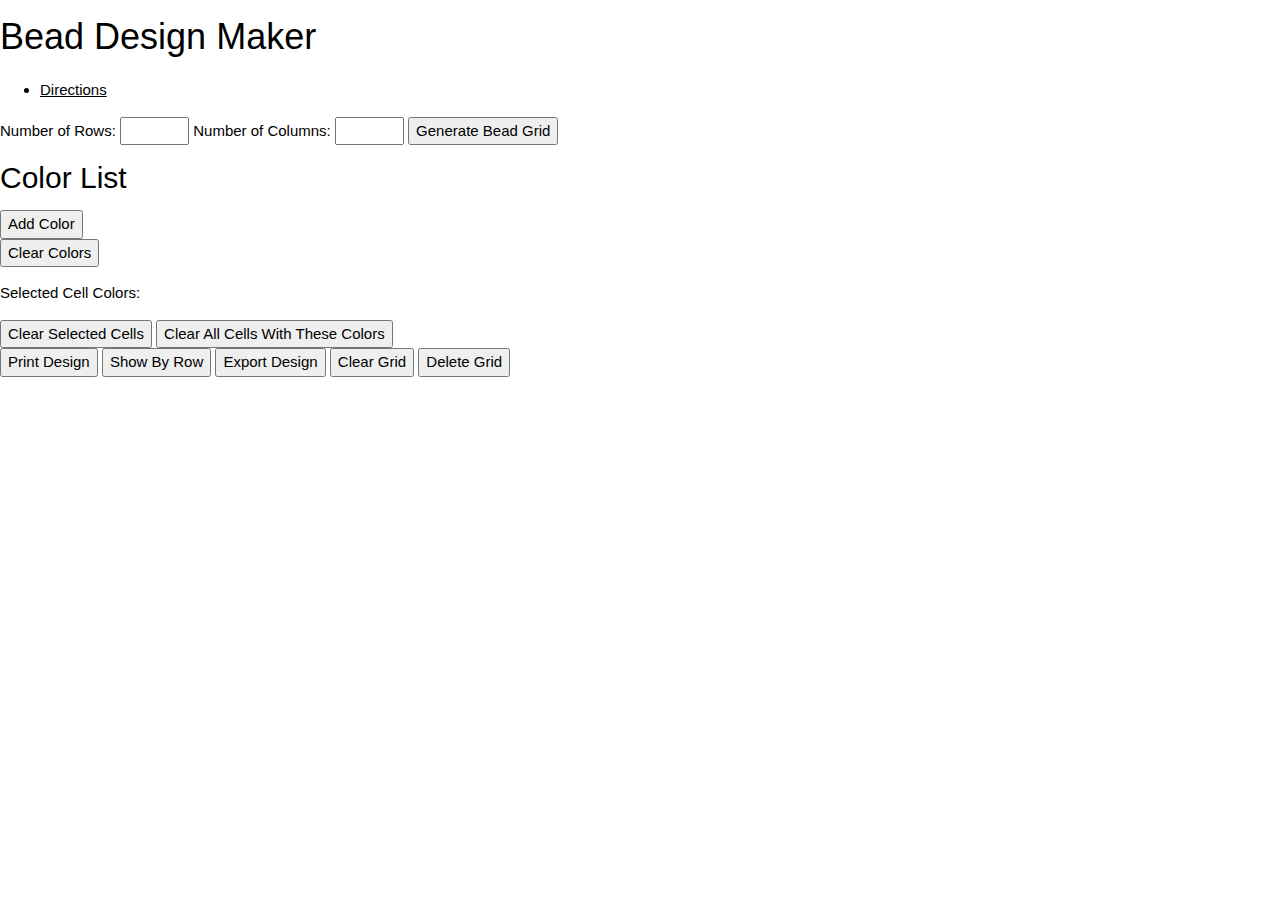
<file: index.html>
<!DOCTYPE html>
<html lang="en">

<head>
    <meta charset="UTF-8">
    <meta http-equiv="X-UA-Compatible" content="IE=edge">
    <meta name="viewport" content="width=device-width, initial-scale=1.0">
    <link rel="stylesheet" href="https://www.w3schools.com/w3css/4/w3.css">
    <link rel="stylesheet" href="https://cdnjs.cloudflare.com/ajax/libs/font-awesome/4.7.0/css/font-awesome.min.css">
    <link rel="stylesheet" href="./assets/css/style.css" />
    <title>bead_design_maker</title>
</head>

<body class="body">
    <header>
        <h1>Bead Design Maker</h1>
        <nav>
            <ul>
                <li>
                    <a href="./directions.html">Directions</a>
                </li>
            </ul>
        </nav>
    </header>
    <!--grid generation parameters-->
    <section>
        <form>
            <label for="rows">Number of Rows: </label>
            <input type="number" id="rows" name="rows" class="rows" min="1" max="100">
            <label for="cols">Number of Columns: </label>
            <input type="number" id="cols" name="cols" class="cols" min="1" max="100">
            <button type="submit" onclick="handleGenerateGrid(event)">Generate Bead Grid</button>
        </form>
    </section>
    <!--Colors-->
    <section>
        <div class="colorlistcontainer">
            <div>
                <h2>Color List</h2>
            </div>
            <div class="colorlist">

            </div>
            <div>
                <button class="addColor" onclick="document.getElementById('id01').style.display='block'" class="w3-button w3-black">Add Color</button>
            </div>
            <div>
                <button class="clearcolors" onclick = "handleClearColors()">Clear Colors</button>
            </div>
        </div>
    </section>
    <!--Grid-->
    <section>
        <div class="gridcontainer">

        </div>
        <div class="gridActionContainer">
            <p>Selected Cell Colors: <span class="cellColors"></span></p>
            <button>Clear Selected Cells</button>
            <button>Clear All Cells With These Colors</button>
        </div>
    </section>
    <!--actions-->
    <section>
        <button>Print Design</button>
        <button onclick="handleShowByRow()">Show By Row</button>
        <button onclick="document.getElementById('id02').style.display='block'">Export Design</button>
        <button onclick="handleClearGrid()">Clear Grid</button>
        <button onclick = "handleDeleteGrid()">Delete Grid</button>
    </section>

    <div class="w3-container">
        <div id="id01" class="w3-modal">
            <div class="w3-modal-content w3-animate-top w3-card-4">
                <header class="w3-container w3-teal">
                    <span onclick="document.getElementById('id01').style.display='none'"
                        class="w3-button w3-display-topright">&times;</span>
                    <h2>Pick A Color</h2>
                </header>
                <div class="w3-container">
                    <div class="w3-padding-16">
                        <label for="selectedColor">Color: </label>
                        <input type="color" id="selectedColor" name="selectedColor" class="selectedColor" value="#e66465">
                    </div>
                    <div class="w3-padding-16">
                        <button class="w3-button w3-black w3-round-large w3-hover-teal addColor" onclick="handleAddColor()">Add Color</button>
                    </div>
                </div>
            </div>
        </div>
    </div>

    <div class="w3-container">
        <div id="id02" class="w3-modal">
            <div class="w3-modal-content w3-animate-top w3-card-4">
                <header class="w3-container w3-teal">
                    <span onclick="closeDownloadModal()"
                        class="w3-button w3-display-topright">&times;</span>
                    <h2>Download Design</h2>
                </header>
                <div class="w3-container">
                    <div class="w3-padding-16">
                        <label for="filename">Filename: </label>
                        <input type="text" id="filename" name="filename" class="filename">
                    </div>
                    <div class="w3-padding-16">
                        <button class="w3-button w3-black w3-round-large w3-hover-teal addColor" onclick="handleExportDesign()">Create Download Link</button>
                    </div>
                    <div class="downloadLinkContainer w3-padding-16">
        
                    </div>
                </div>
            </div>
        </div>
    </div>

    <div class="w3-container">
        <div id="id03" class="w3-modal">
            <div class="w3-modal-content w3-animate-top w3-card-4">
                <header class="w3-container w3-teal">
                    <span onclick="document.getElementById('id03').style.display='none'"
                        class="w3-button w3-display-topright">&times;</span>
                    <h2>Design By Row</h2>
                </header>
                <div class="w3-container">
                    <div class="w3-padding-16 beadRowContainer">
                        <p class="rowStats"></p>
                        <div class="beadRow">

                        </div>
                    </div>
                    <div class="w3-padding-16">
                        <button class="w3-button w3-black w3-round-large w3-hover-teal addColor" onclick="goToNextRow()">Go To Next Row</button>
                    </div>
                    <div class="w3-padding-16">
                        <button class="w3-button w3-black w3-round-large w3-hover-teal addColor" onclick="goToPreviousRow()">Go To Previous Row</button>
                    </div>
                </div>
            </div>
        </div>
    </div>

    <script src="./assets/javascript/cell.js"></script>
    <script src="./assets/javascript/grid.js"></script>
    <script src="./assets/javascript/color.js"></script>
    <script src="./assets/javascript/gridDisplay.js"></script>
    <script src="./assets/javascript/gridForm.js"></script>
    <script src="./assets/javascript/state.js"></script>
    <script src="./assets/javascript/colorListButtons.js"></script>
    <script src="./assets/javascript/colorDisplay.js"></script>
    <script src="./assets/javascript/gridButtons.js"></script>
</body>

</html>
</file>
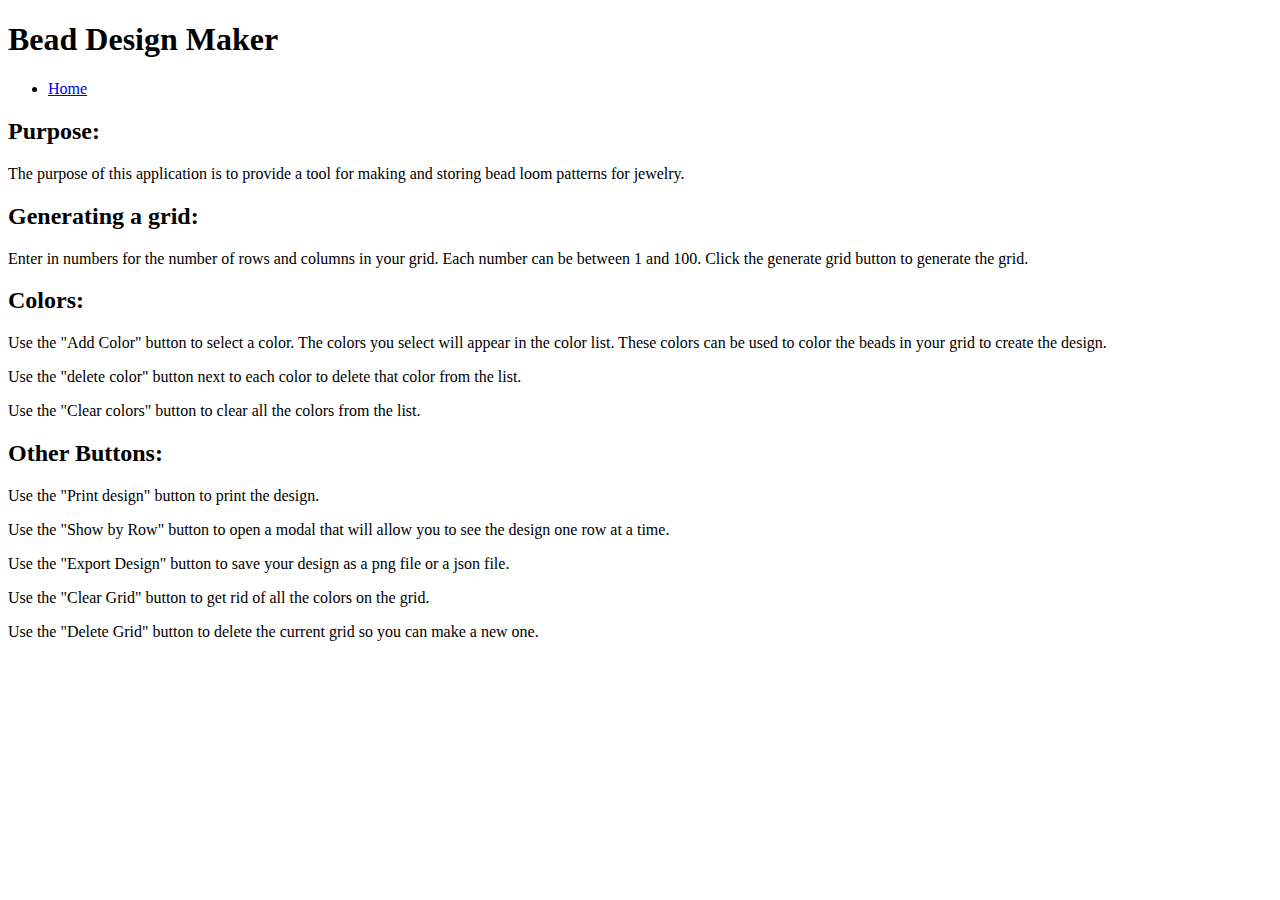
<file: directions.html>
<!DOCTYPE html>
<html lang="en">
<head>
    <meta charset="UTF-8">
    <meta http-equiv="X-UA-Compatible" content="IE=edge">
    <meta name="viewport" content="width=device-width, initial-scale=1.0">
    <title>bead_design_maker - Directions</title>
</head>
<body>
    <header>
        <h1>Bead Design Maker</h1>
        <nav>
            <ul>
                <li>
                    <a href="./index.html">Home</a>
                </li>
            </ul>
        </nav>
    </header>
    <section>
        <h2>Purpose:</h2>
        <p>The purpose of this application is to provide a tool for making and storing bead loom patterns for jewelry.</p>
    </section>
    <section>
        <h2>Generating a grid:</h2>
        <p>Enter in numbers for the number of rows and columns in your grid. Each number can be between 1 and 100.  Click the generate grid button to generate the grid.</p>
    </section>
    <section>
        <h2>Colors:</h2>
        <p>Use the "Add Color" button to select a color.  The colors you select will appear in the color list.  These colors can be used to color the beads in your grid to create the design.</p>
        <p>Use the "delete color" button next to each color to delete that color from the list.</p>
        <p>Use the "Clear colors" button to clear all the colors from the list.</p>
    </section>
    <section>
        <h2>Other Buttons:</h2>
        <p>Use the "Print design" button to print the design.</p>
        <p>Use the "Show by Row" button to open a modal that will allow you to see the design one row at a time.</p>
        <p>Use the "Export Design" button to save your design as a png file or a json file.</p>
        <p>Use the "Clear Grid" button to get rid of all the colors on the grid.</p>
        <p>Use the "Delete Grid" button to delete the current grid so you can make a new one.</p>
    </section>
</body>
</html>
</file>
<file: assets/css/style.css>
:root{
    --grid-cols: 1;
    --grid-rows: 1;
}


.gridcontainer{
    display: grid;
    /*grid-gap: 1em;*/
    grid-template-rows: repeat(var(--grid-rows), 1fr);
    grid-template-columns: repeat(var(--grid-cols), 1fr);
    /*width: 50%;
    height: 500px;*/
  }
  
  .grid_item {
    /*padding: 20px;*/
    border: 1px solid black;
    text-align: center;
  }
.beadRow{
  display: flex;
  flex-wrap: wrap;
}
</file>
